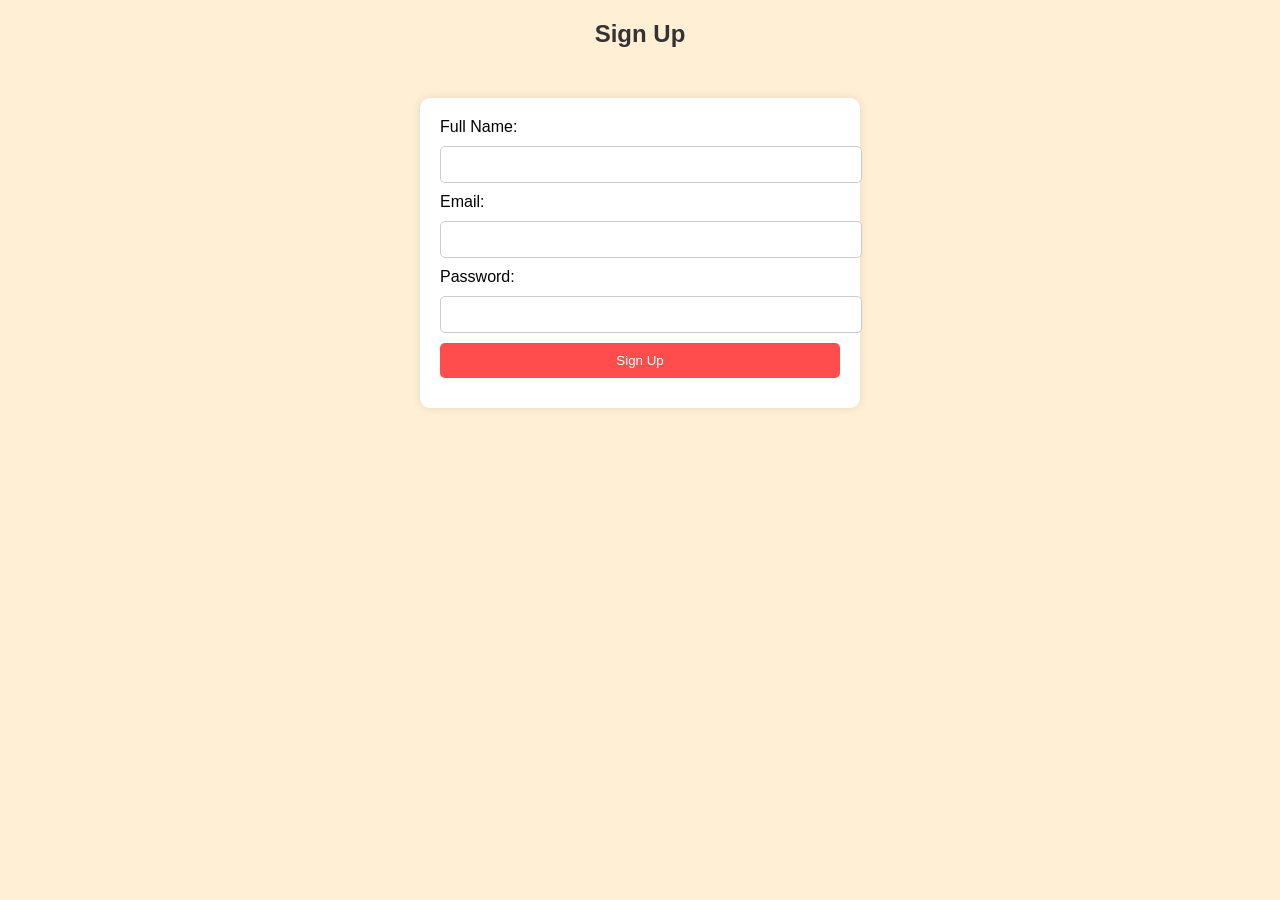
<file: Personal/signupp.html>
<!DOCTYPE html>
<html lang="en">
<head>
  <meta charset="UTF-8">
  <title>Signup Page</title>
  <style>
    body {
      background-color: #ffefd5; /* Light peach */
      font-family: Arial, sans-serif;
    }

    h2 {
      text-align: center;
      color: #333;
    }

    form {
      background-color: #fff;
      max-width: 400px;
      margin: 50px auto;
      padding: 20px;
      border-radius: 10px;
      box-shadow: 0 0 10px rgba(0,0,0,0.1);
    }

    label, input {
      display: block;
      width: 100%;
      margin-bottom: 10px;
    }

    input[type="text"],
    input[type="email"],
    input[type="password"] {
      padding: 10px;
      border: 1px solid #ccc;
      border-radius: 5px;
    }

    input[type="submit"] {
      background-color: #ff4c4c;
      color: white;
      padding: 10px;
      border: none;
      border-radius: 5px;
      cursor: pointer;
    }

    input[type="submit"]:hover {
      background-color: #e03e3e;
    }
  </style>
</head>
<body>

  <h2>Sign Up</h2>

  <form>
    <label for="name">Full Name:</label>
    <input type="text" id="name" name="name" required>

    <label for="email">Email:</label>
    <input type="email" id="email" name="email" required>

    <label for="password">Password:</label>
    <input type="password" id="password" name="password" required>

    <input type="submit" value="Sign Up">
  </form>

</body>
</html>
</file>
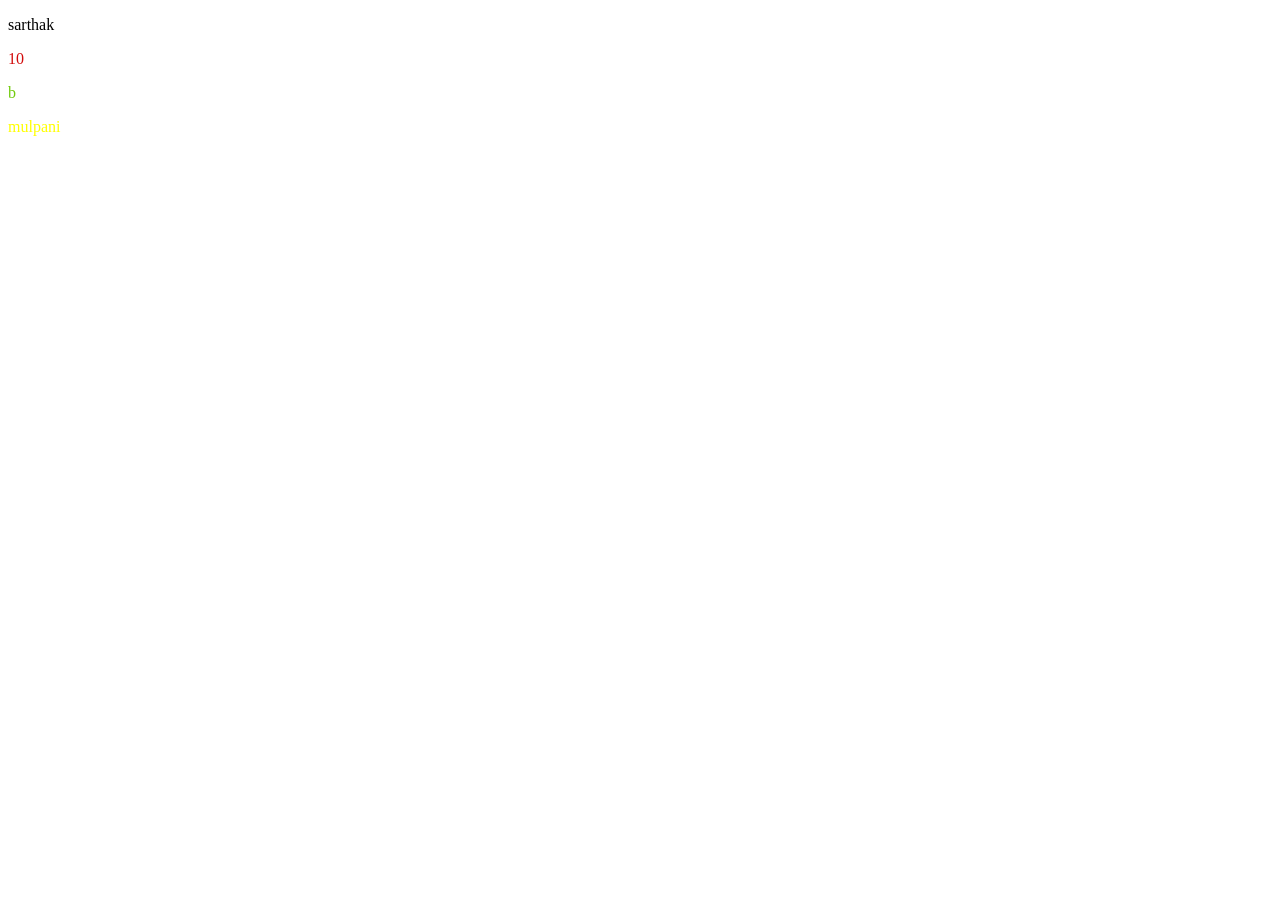
<file: Practice/colors.html>
<!DOCTYPE html>
<html lang="en">
<head>
    <meta charset="UTF-8">
    <meta name="viewport" content="width=device-width, initial-scale=1.0">
    <title>Document</title>
    <style>
        .name{
            color:black
        }
        .grade{
            color:#D20B0B
        }
        .section{
            color:rgb(114, 203, 14)
        }
        .address{
            color:hsl(60,100%,50%)
        }
    </style>
</head>
<body>
    <p class="name">
        sarthak
    </p>
    <p class="grade">
        10
    </p>
    <p class="section">
        b
    </p>
    <p class="address">
        mulpani
    </p>
    
</body>
</html>
</file>
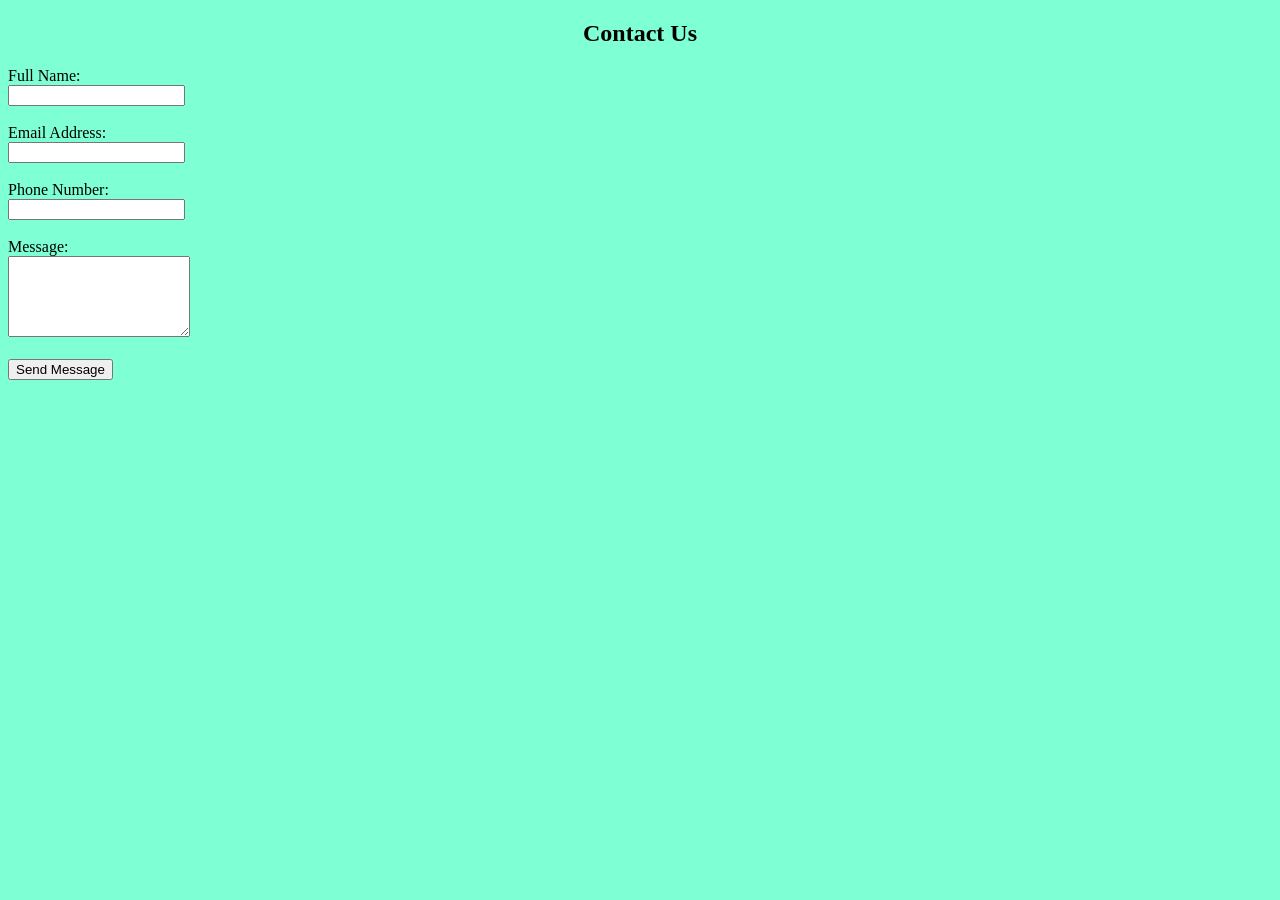
<file: Practice/contact.html>
<!DOCTYPE html>
<html lang="en">
<head>
  <meta charset="UTF-8">
  <title>Contact Us - Sarthak</title>
</head>
<body style="background-color: aquamarine;">

<div class="container"style="justify-content:center;">


<h2 style="text-align: center;">Contact Us</h2>

  <form action="#" method="post">
    <label for="fullname">Full Name:</label><br>
    <input type="text" id="fullname" name="fullname" required><br><br>

    <label for="email">Email Address:</label><br>
    <input type="email" id="email" name="email" required><br><br>

    <label for="phone">Phone Number:</label><br>
    <input type="tel" id="phone" name="phone" required><br><br>

    <label for="message">Message:</label><br>
    <textarea id="message" name="message" rows="5" required></textarea><br><br>

    <button type="submit">Send Message</button>
  </form>
</div>
</body>
</html>
</file>
